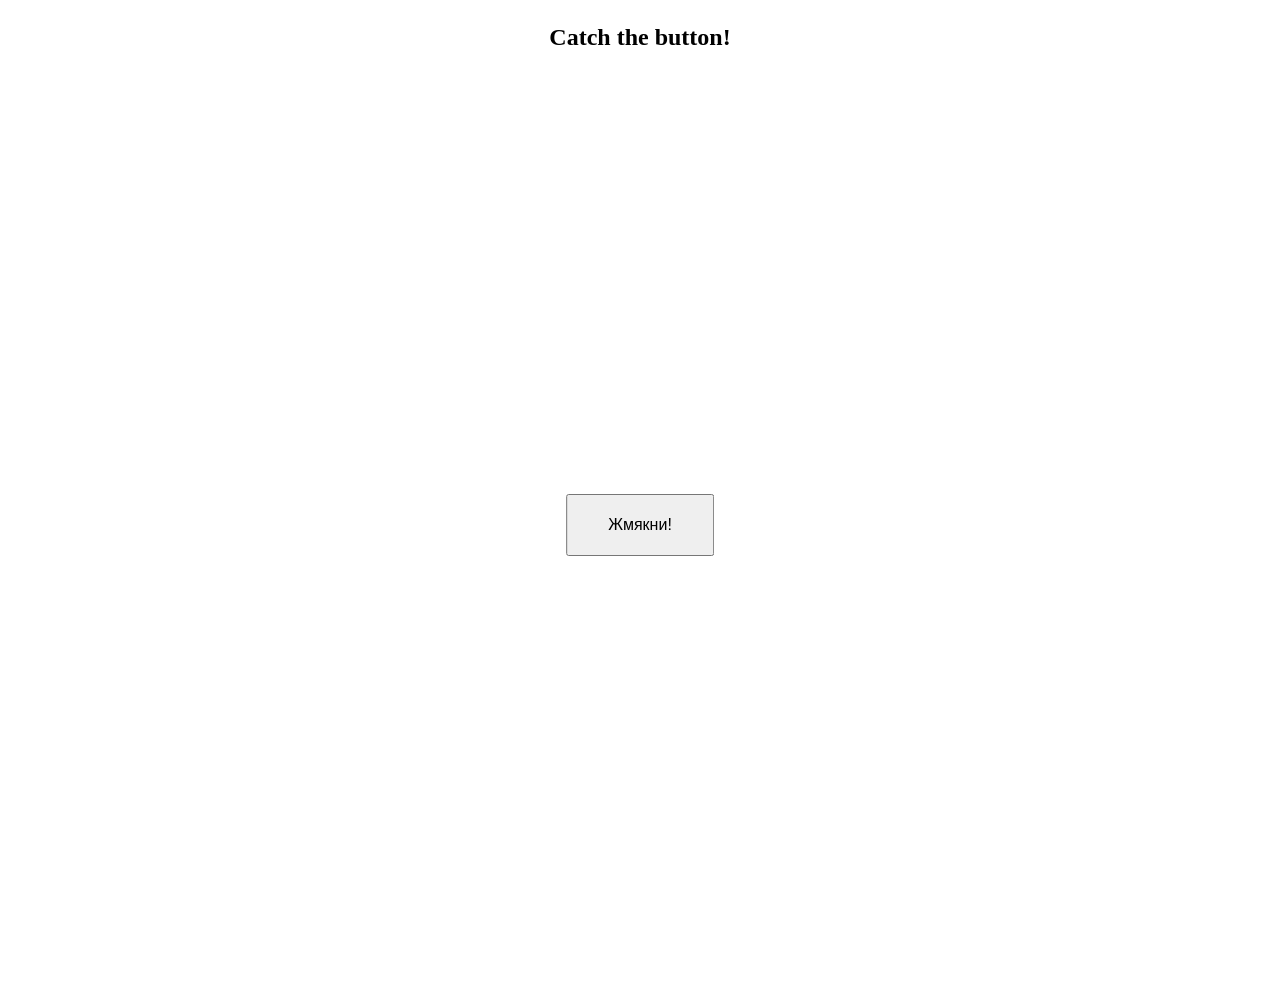
<file: lesson 7 homework/button/index.html>
<!DOCTYPE html>
<html lang="en">
<head>
  <meta charset="UTF-8">
  <meta name="viewport" content="width=device-width, initial-scale=1.0">
  <link rel="stylesheet" href="style.css">
  <title>Catch button!</title>
</head>
<body>
  <section>
    <h3>Catch the button!</h3>
    <div>
      <button type="button" class="button">Жмякни!</button>
    </div>
  </section>
  <script src="main.js"></script>
</body>
</html>
</file>
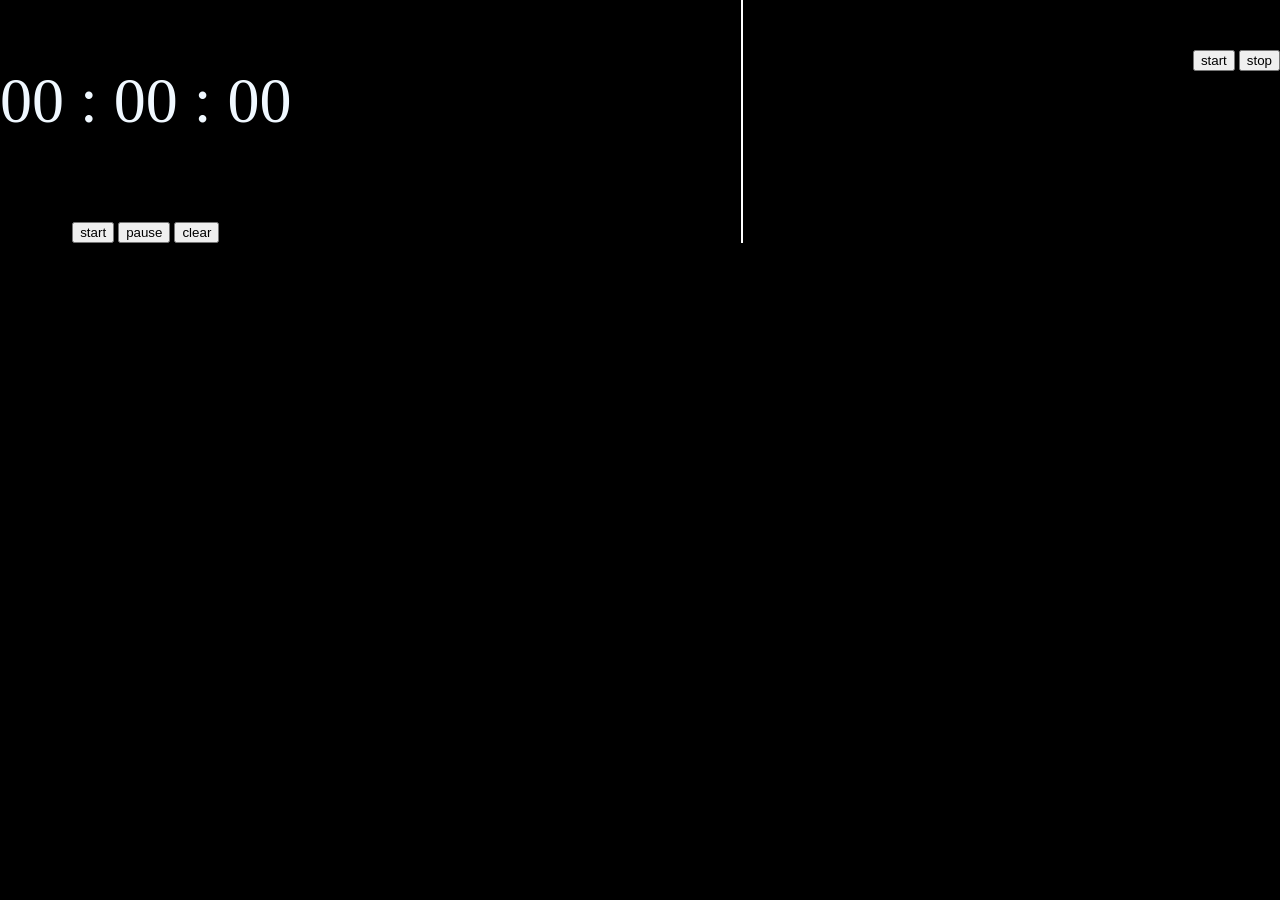
<file: lesson 7 homework/time/index.html>
<!DOCTYPE html>
<html lang="en">

<head>
  <meta charset="UTF-8">
  <meta name="viewport" content="width=device-width, initial-scale=1.0">
  <link rel="stylesheet" href="style.css">
  <title>lesson 7 homework</title>
</head>

<body>
    <section class="stopwatch-section">
      <p class="stopwatch">00 : 00 : 00</p>
      <div>
        <button type="button" class="start">start</button>
        <button type="button" class="pause">pause</button>
        <button type="button" class="stop">clear</button>
      </div>
    </section>
    <div class="separator"></div>
    <section class="timer-section">
      <p class="timer">05 : 00 : 00</p>
      <div>
        <button type="button">start</button>
        <button type="button">stop</button>
      </div>
    </section>
  <script src="main.js"></script>
</body>

</html>
</file>
<file: lesson 7 homework/button/style.css>
body {
  margin: 20px auto;
  width: 1200px;
}

h3 {
  text-align: center;
  font-size: 24px;
}

div {
  height: 100vh;
  position: relative;
}

.button {
  padding: 20px 40px;
  font-size: 16px;
  cursor: pointer;
  position: absolute;
  top: 50%;
    left: 50%;
    transform: translate(-50%, -50%);
}
</file>
<file: lesson 7 homework/time/style.css>
body {
  width: 1440;
  margin: 0 auto;
  background-color: black;
  display: flex;
  flex-direction: row;
  justify-content: space-between;
}

.stopwatch-section {
  display: flex;
  flex-direction: column;
  align-items: center;
  justify-content: center;
  gap: 20px;

  & .stopwatch {
    font-size: 64px;
    color: aliceblue;
  }
}

.separator {
  border: 1px solid white;
}
</file>
